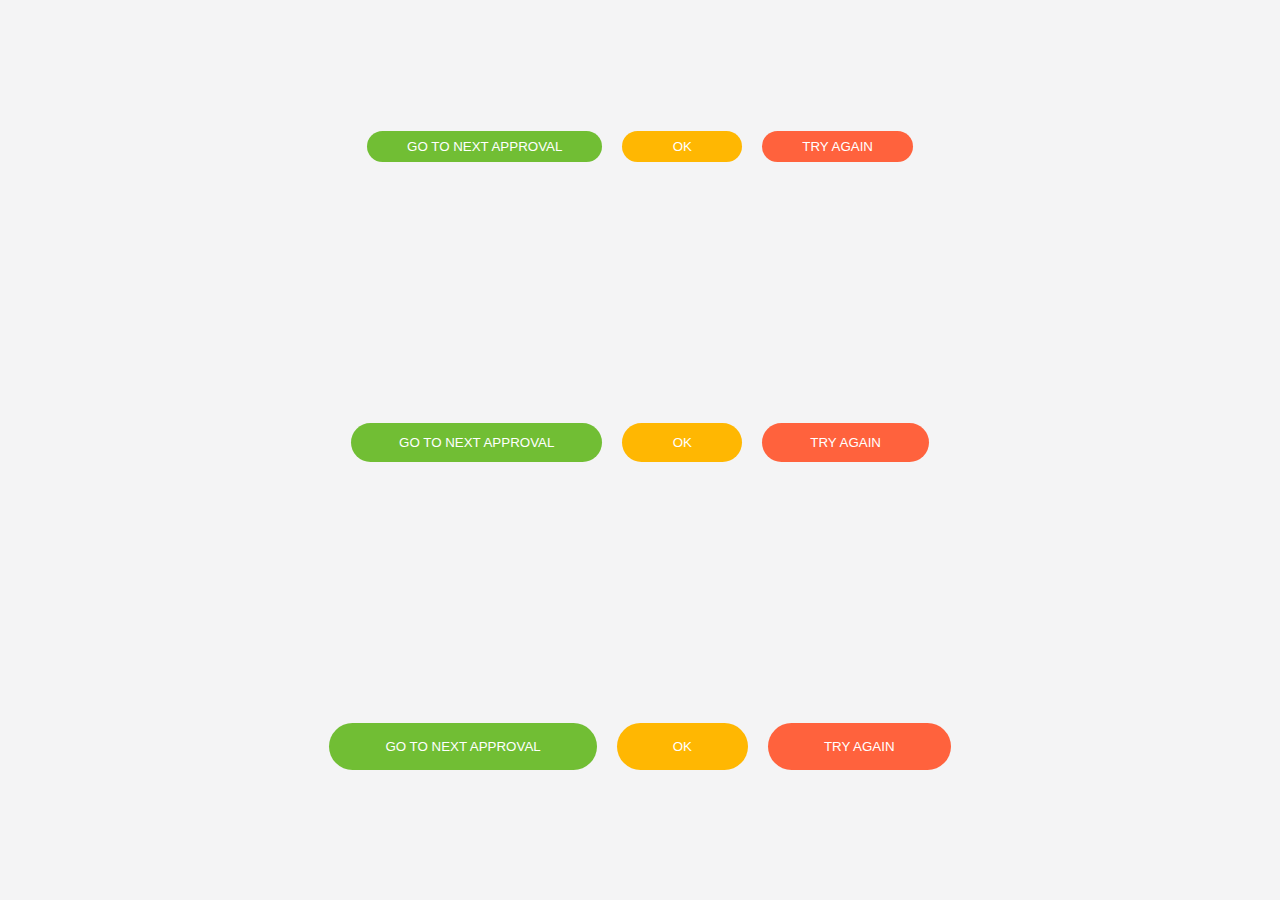
<file: index.html>
<!DOCTYPE html>
<html lang="en">
<head>
    <meta charset="UTF-8">
    <meta http-equiv="X-UA-Compatible" content="IE=edge">
    <meta name="viewport" content="width=device-width, initial-scale=1.0">
    <title>BEM</title>
    <link rel="stylesheet" href="./assets/css/style.css">
</head>
<body>
    <div>
        <button class="btn btn--size-s btn--success">GO TO NEXT APPROVAL</button>
        <button class="btn btn--size-s btn--warn">OK</button>
        <button class="btn btn--size-s btn--danger">TRY AGAIN</button>
    </div>
    <div>
        <button class="btn btn--success">GO TO NEXT APPROVAL</button>
        <button class="btn btn--warn">OK</button>
        <button class="btn btn--danger">TRY AGAIN</button>
    </div>
    <div>
        <button class="btn btn--size-l btn--success">GO TO NEXT APPROVAL</button>
        <button class="btn btn--size-l btn--warn">OK</button>
        <button class="btn btn--size-l btn--danger">TRY AGAIN</button>
    </div>
    
</body>
</html>
</file>
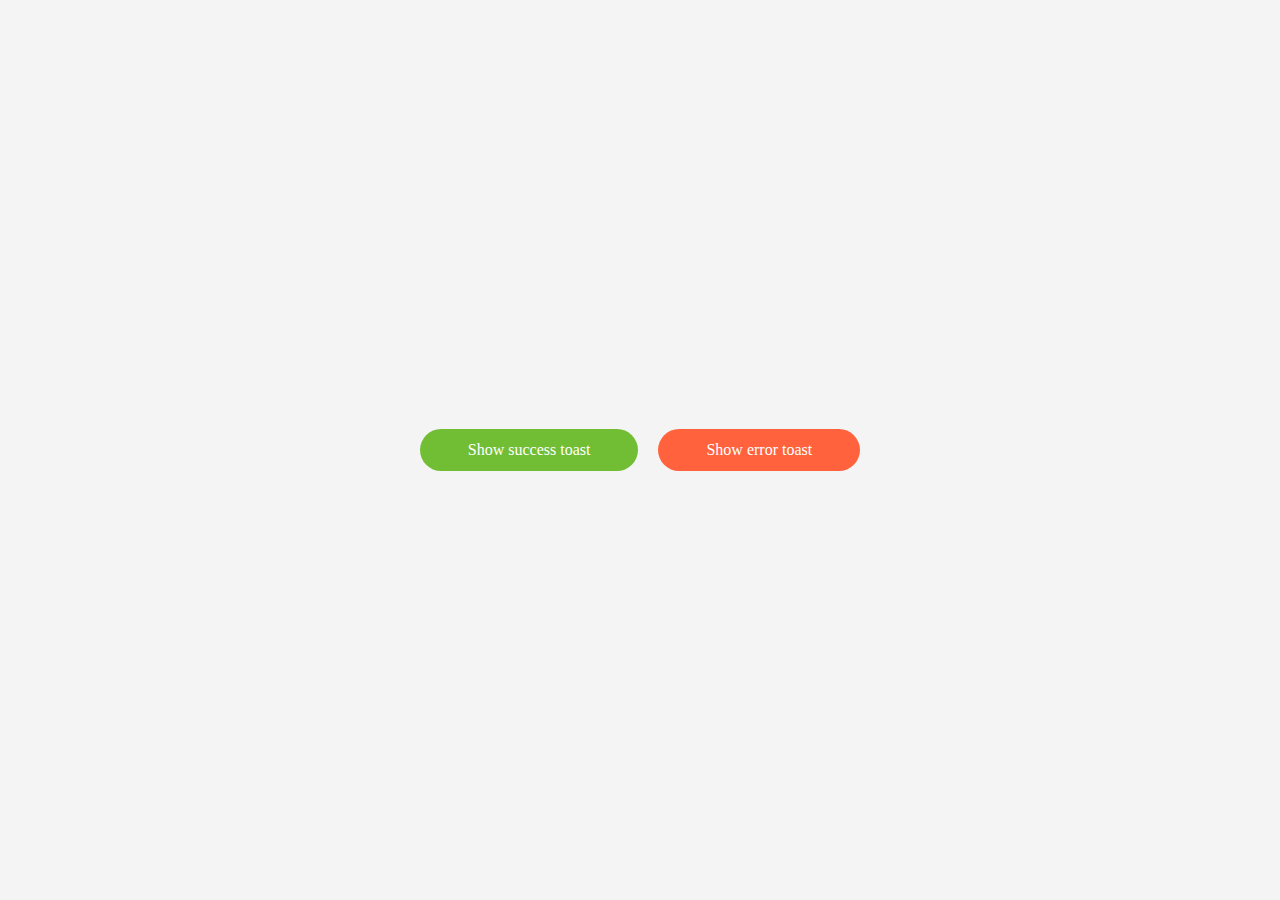
<file: bai2ToastMessage/index.html>
<!DOCTYPE html>
<html lang="en">
<head>
    <meta charset="UTF-8">
    <meta http-equiv="X-UA-Compatible" content="IE=edge">
    <meta name="viewport" content="width=device-width, initial-scale=1.0">
    <title>BEM</title>
    <link rel="stylesheet" href="./assets/css/style.css">
    <link rel="stylesheet" href="https://cdnjs.cloudflare.com/ajax/libs/font-awesome/6.1.1/css/all.min.css" integrity="sha512-KfkfwYDsLkIlwQp6LFnl8zNdLGxu9YAA1QvwINks4PhcElQSvqcyVLLD9aMhXd13uQjoXtEKNosOWaZqXgel0g==" crossorigin="anonymous" referrerpolicy="no-referrer" />
</head>
<body>
    <div id="toast"></div>

    <div>
        <div onclick="showSuccessToat();" class="btn btn--success">Show success toast</div>
        <div onclick="showErrorToast();" class="btn btn--danger">Show error toast</div>
    </div>

    <script>
        // Toast function
        function toast ({title='', message='',type='info', duration=3000}) {
            const main = document.getElementById('toast');
            if (main) {
                const toast = document.createElement('div');

                // Auto remove toast
                const autoRemoveId = setTimeout(function() {
                    main.removeChild(toast);
                }, duration + 1000);

                // Remove toast when clicked
                toast.onclick = function (e) {
                    if (e.target.closest('.toast__close')) {
                        main.removeChild(toast);
                        clearTimeout(autoRemoveId)
                    }
                }

                const icons = {
                    success: 'fa-solid fa-circle-check',
                    info: 'fa-solid fa-circle-info',
                    warning: 'fa-solid fa-circle-exclamation',
                    error: 'fa-solid fa-circle-exclamation',
                }
                const icon = icons[type];
                const delay = (duration / 1000).toFixed(2);
                
                toast.classList.add('toast', `toast--${type}`);
                toast.style.animation = `slideInLeft ease 0.3s, fadeOut linear 1s ${delay}s forwards`;
                toast.innerHTML = `
                    <div class="toast__icon">
                        <i class="${icon}"></i>
                    </div>
                    <div class="toast__body">
                        <h3 class="toast__title">${title}</h3>
                        <p class="toast__msg">${message}</p>
                    </div>
                    <div class="toast__close">
                        <i class="fa-solid fa-xmark"></i>
                    </div>
                `;
                main.appendChild(toast);
            }
        }

        function showSuccessToat () {
            toast({
                title: 'Thanh cong 123',
                message: 'Máy vi tính kết nối internet',
                type: 'success',
                duration: 3000
            })
        }
        function showErrorToast() {
            toast({
                title: 'Thất bại!',
                message: 'Có lỗi xảy ra!',
                type: 'error',
                duration: 5000
            })
        }
    </script>
</body>
</html>
</file>
<file: assets/css/style.css>
* {
    padding: 0;
    margin: 0;
    box-sizing: border-box;
}
  
body {
    height: 100vh;
    display: flex;
    flex-direction: column;
    font-family: "Helvetica Neue";
    background-color: #f4f4f5;
}
  
body > div {
    margin: auto;
}

/* Block */
.btn {
    display: inline-block;
    text-decoration: none;
    background-color: transparent;
    border: none;
    outline: none;
    color: #fff;
    padding: 12px 48px;
    border-radius: 50px;
    cursor: pointer;
    min-width: 120px;
    transition: opacity 0.2s ease;
}

.btn--size-l {
    padding: 16px 56px;
}

.btn--size-s {
    padding: 8px 40px;
}

.btn:hover {
    opacity: 0.8;
}

.btn + .btn {
    margin-left: 16px;
}

.btn--success {
    background-color: #71be34;
}

.btn--warn {
    background-color: #ffb702;
}

.btn--danger {
    background-color: #ff623d;
}

.btn--disabled {
    opacity: 0.5 !important;
    cursor: default;
}
</file>
<file: bai2ToastMessage/assets/css/style.css>
* {
    padding: 0;
    margin: 0;
    box-sizing: border-box;
}

body {
    height: 100vh;
    display: flex;
    flex-direction: column;
    font-family: "Helvetica Neue";
    background-color: #f4f4f5;
}

body > div {
    margin: auto;
}

/* Buttons */
/* Block */
.btn {
    display: inline-block;
    text-decoration: none;
    background-color: transparent;
    border: none;
    outline: none;
    color: #fff;
    padding: 12px 48px;
    border-radius: 50px;
    cursor: pointer;
    min-width: 120px;
    transition: opacity 0.2s ease;
  }
  
  /* Modifier */
  .btn--size-l {
    padding: 16px 56px;
  }
  
  .btn--size-s {
    padding: 8px 32px;
  }
  
  .btn:hover {
    opacity: 0.8;
  }
  
  .btn + .btn {
    margin-left: 16px;
  }
  
  .btn--success {
    background-color: #71be34;
  }
  
  .btn--warn {
    background-color: #ffb702;
  }
  
  .btn--danger {
    background-color: #ff623d;
  }
  
  .btn--disabled {
    opacity: 0.5 !important;
    cursor: default;
  }
/* Toast mesage */

#toast {
    position: fixed;
    top: 32px;
    right: 32px;
    z-index: 999999;
}

.toast {
    display: flex;
    align-items: center;
    background-color: #fff;
    border-radius: 2px;
    padding: 20px 0;
    min-width: 400px;
    max-width: 450px;
    border-left: 4px solid;
    box-shadow: 0 5px 8px rgba(0, 0, 0, 0.08);
    transition: all linear 0.3s;
}

@keyframes slideInLeft {
    from {
        opacity: 0;
        transform: translateX(calc(100% + 32px));
    }
    to {
        opacity: 1;
        transform: translateX(0);
    }
}

@keyframes fadeOut {
    to {
        opacity: 0;
    }
}

.toast--success {
    border-color: #47d864;
}

.toast--success .toast__icon {
    color: #47d864;
}

.toast--info {
    border-color: #2f86eb;
}

.toast--info .toast__icon {
    color: #2f86eb;
}

.toast--warning {
    border-color: #ffc021;
}

.toast--warning .toast__icon {
    color: #ffc021;
}

.toast--error {
    border-color: #ff623d;
}

.toast--error .toast__icon {
    color: #ff623d;
}

.toast + .toast {
    margin-top: 24px;
}

.toast__icon {
    font-size: 24px;
}

.toast__icon,
.toast__close {
    padding: 0 16px;
}

.toast__body {
    flex-grow: 1;
}

.toast__title {
    font-size: 16px;
    font-weight: 600;
    color: #333;
}

.toast__msg {
    font-size: 14px;
    color: #888;
    margin-top: 6px;
    line-height: 1.5;
}

.toast__close {
    font-size: 20px;
    columns: rgba(0,0,0,0.3);
    cursor: pointer;
}
</file>
